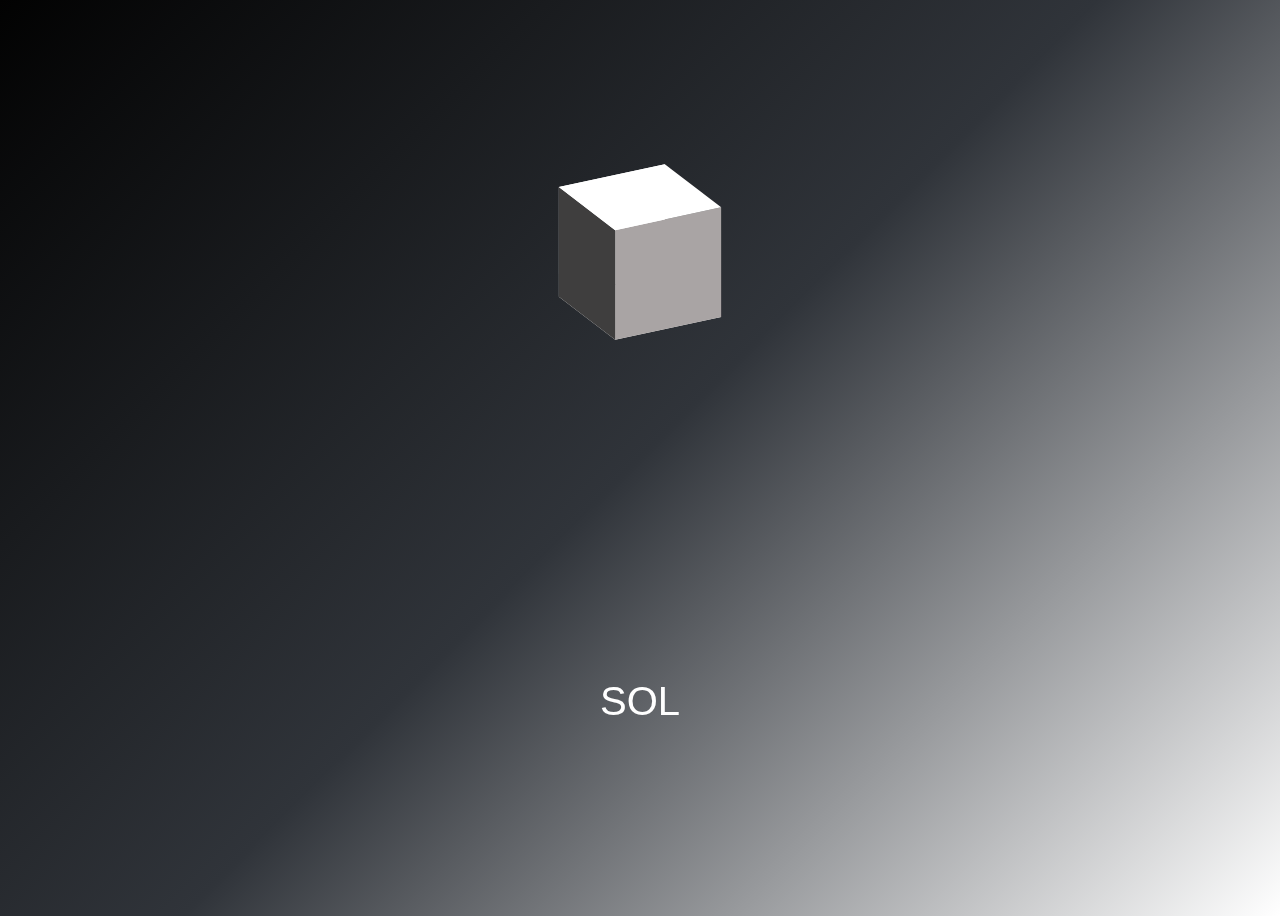
<file: index.html>
<!DOCTYPE html>
<html lang="en">
<head>
    <meta charset="UTF-8">
    <meta name="viewport" content="width=device-width, initial-scale=1.0">
    <title>Loading...</title>
    <link rel="stylesheet" href="styles.css">
</head>
<body>
    <div class="div">
    <!-- Loading Screen Content -->
    <div class="scene">
        <div class="shadow"></div>
        <div class="jumper">
          <div class="spinner">
            <div class="scaler">
              <div class="loader">
                <div class="cuboid">
                  <div class="cuboid__side"></div>
                  <div class="cuboid__side"></div>
                  <div class="cuboid__side"></div>
                  <div class="cuboid__side"></div>
                  <div class="cuboid__side"></div>
                  <div class="cuboid__side"></div>
                </div>
              </div>
            </div>
          </div>
        </div>
      
      </div>
    </div>
    <div id="loadingScreen">
        <div id="animatedText"></div>
    </div>


    <script>
        const text = "SOLVE YOUR OWN FUNCTION...";
const animatedTextDiv = document.getElementById("animatedText");

// Function to display text one letter at a time
function displayText() {
    let index = 0;
    const interval = setInterval(() => {
        if (index < text.length) {
            animatedTextDiv.innerHTML += text[index];
            animatedTextDiv.style.opacity = 1; // Make text visible
            index++;
        } else {
            clearInterval(interval);
            setTimeout(() => {
                window.location.href = "main.html"; // Redirect to main page
            }, 500); // Wait for 0.5 seconds before redirecting
        }
    }, 200); // Adjusted interval for speed (100ms per letter)
}

displayText();
</script>
</body>
</html>
</file>
<file: styles.css>
*,
*:after,
*:before {
	box-sizing: border-box;
	transform-style: preserve-3d;
}

body {
	display: grid;
	place-items: center;
	min-height: 100vh;
	font-family:  'Google Sans', sans-serif, system-ui;
    background: linear-gradient(135deg, #020202, #30343a, #ffffff);
    color: #ffffff;
}

:root {
	--size: 120;
	--coefficient: 1px;
	--timeline: 2.6s;
	--delay: 0.65s;
  --rotation-y: -24;
  --rotation-x: 28;
  --color-one: #ffffff;
  --color-two: #a9a4a4;
  --color-three: #3f3e3e;
}

.scene {
  position: relative;
  transform: translate3d(0, 0, 100vmin) rotateX(calc(var(--rotation-y, 0) * 1deg)) rotateY(calc(var(--rotation-x, 0) * 1deg)) rotateX(0deg);
}


.div{
    transform-origin: 50% 50%;
	animation: scale var(--timeline) var(--delay) infinite linear;
}

@keyframes scale {
  0%, 10% {
    transform: scaleX(1) scaleY(1);
  }
	35%, 100% {
		transform: scaleX(0.5) scaleY(0.5);
	}
}

.shadow {
	width: calc(var(--size) * var(--coefficient));
	position: absolute;
	bottom: 0;
	aspect-ratio: 1;
	transform-origin: 50% 50%;
	background: hsl(210 80% 50% / 0.2);
	transform: rotateX(90deg) translate3d(0, 0, calc((var(--size) * (var(--coefficient) * -0.5)) - 1px)) scale(0.96);
	animation: squish-squosh var(--timeline) var(--delay) infinite, fade var(--timeline) var(--delay) infinite;
	background: black;
}

.loader {
	--depth: var(--size);
	--color: var(--color-one, #8338EC);
	width: calc(var(--depth) * var(--coefficient));
	aspect-ratio: 1;
	transform-origin: 50% 50%;
	animation: squish-squosh var(--timeline) var(--delay) infinite;
}

.spinner {
	animation: spin var(--timeline) var(--delay) infinite;
}

.jumper {
	animation: jump var(--timeline) var(--delay) infinite;
}

@keyframes squish-squosh {
	0%, 50%, 60% {
		scale:  1 1 1;
	}
	10%, 35% {
		scale: 1.2 0.8 1.2;
	}
	25% {
		scale: 0.8 1.2 0.8;
	}
	70% {
		scale: 1 1 2;
	}
	80% {
		scale: 2 1 2;
	}
	90%, 100% {
		scale: 2 2 2;
	}
}


@keyframes fade {
	0%, 10%, 40%, 50%, 60%, 100% {
		opacity: 1;
	}
	25% {
		opacity: 0.5;
	}
}

@keyframes spin {
	0%, 10% { rotate: 0deg; }
	30%, 100% { rotate: -360deg; }
}
@keyframes jump {
	0%, 10%, 35%, 50% {
		translate: 0 0;
	}
	25% {
		translate: 0 -150%;
	}
}

/* Cuboid boilerplate code */
.cuboid {
  width: 100%;
  height: 100%;
  position: relative;
}
.cuboid__side {
  background: var(--color);
  position: absolute;
}
.cuboid__side:nth-of-type(1) {
  --b: 1.1;
  height: calc(var(--depth, 20) * var(--coefficient));
  width: 100%;
  top: 0;
  transform: translate(0, -50%) rotateX(90deg);
}
.cuboid__side:nth-of-type(2) {
  --b: 0.9;
  --color: var(--color-three, #FF006E);
  height: 100%;
  width: calc(var(--depth, 20) * var(--coefficient));
  top: 50%;
  right: 0;
  transform: translate(50%, -50%) rotateY(90deg);
}
.cuboid__side:nth-of-type(3) {
  --b: 1;
  width: 100%;
  height: calc(var(--depth, 20) * var(--coefficient));
  bottom: 0;
  transform: translate(0%, 50%) rotateX(90deg);
}
.cuboid__side:nth-of-type(4) {
  --b: 1;
  --color: var(--color-three, #FF006E);
  height: 100%;
  width: calc(var(--depth, 20) * var(--coefficient));
  left: 0;
  top: 50%;
  transform: translate(-50%, -50%) rotateY(90deg);
}
.cuboid__side:nth-of-type(5) {
  --b: 1;
  --color: var(--color-two, #3A86EF);
  height: 100%;
  width: 100%;
  transform: translate3d(0, 0, calc(var(--depth, 20) * (var(--coefficient) * 0.5)));
  top: 0;
  left: 0;
}
.cuboid__side:nth-of-type(6) {
  --b: 1.2;
  height: 100%;
  width: 100%;
  transform: translate3d(0, 0, calc(var(--depth, 20) * (var(--coefficient) * -0.5))) rotateY(180deg);
  top: 0;
  left: 0;
}
#animatedText{
    font-size: 40px;
    font-family: 'Franklin Gothic Medium', 'Arial Narrow', Arial, sans-serif;
}
</file>
